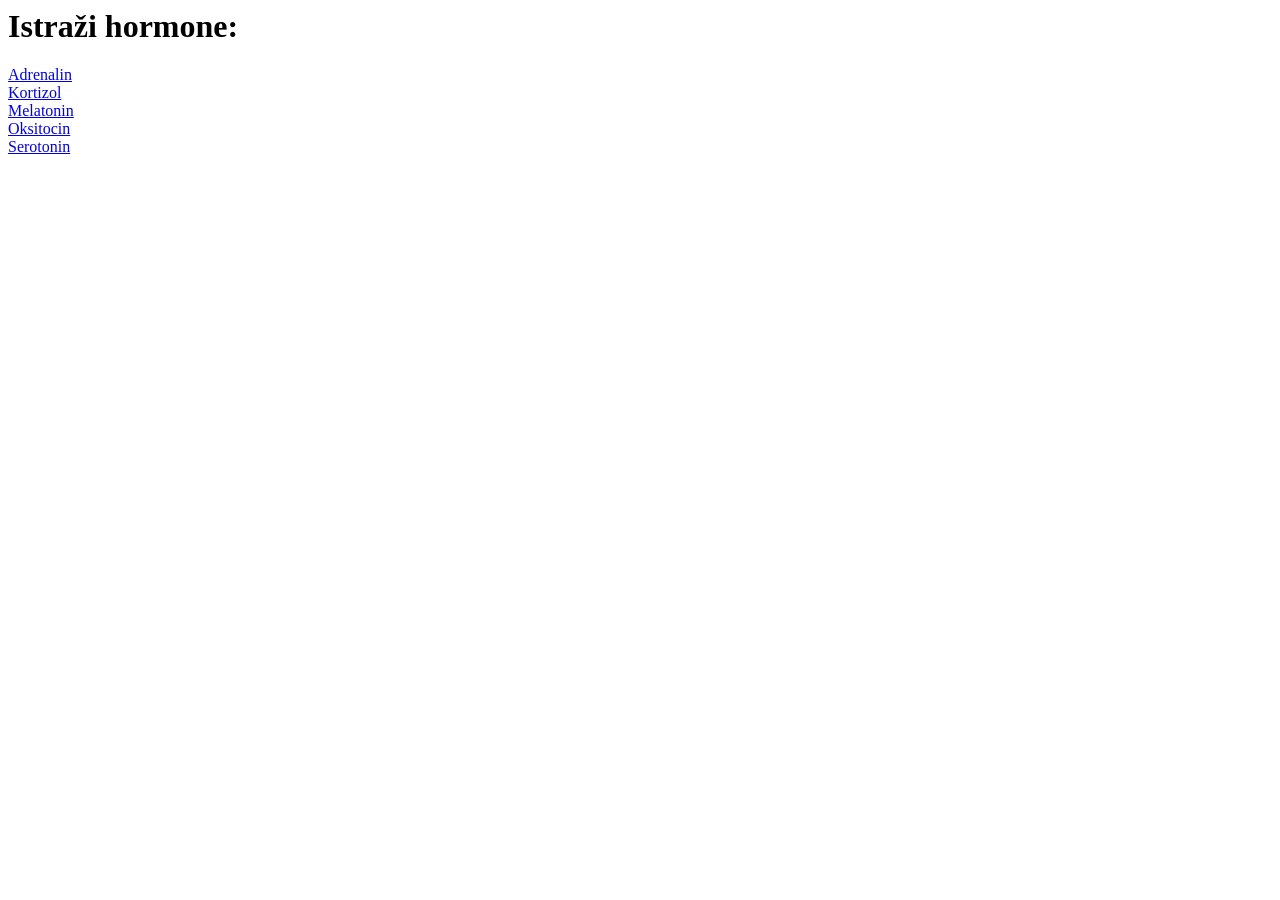
<file: index.html>
<html>
    <head><meta charset="UTF-8"></head>
    <body>
        <h1>Istraži hormone: </h1>
        <p>
            <a href="molecules/html/Adrenalin.html">Adrenalin</a><br>
            <a href="molecules/html/Kortizol.html">Kortizol</a><br>
            <a href="molecules/html/Melatonin.html">Melatonin</a><br>
            <a href="molecules/html/Oksitocin.html">Oksitocin</a><br>
            <a href="molecules/html/Serotonin.html">Serotonin</a>

        </p>
    </body>
</html>
</file>
